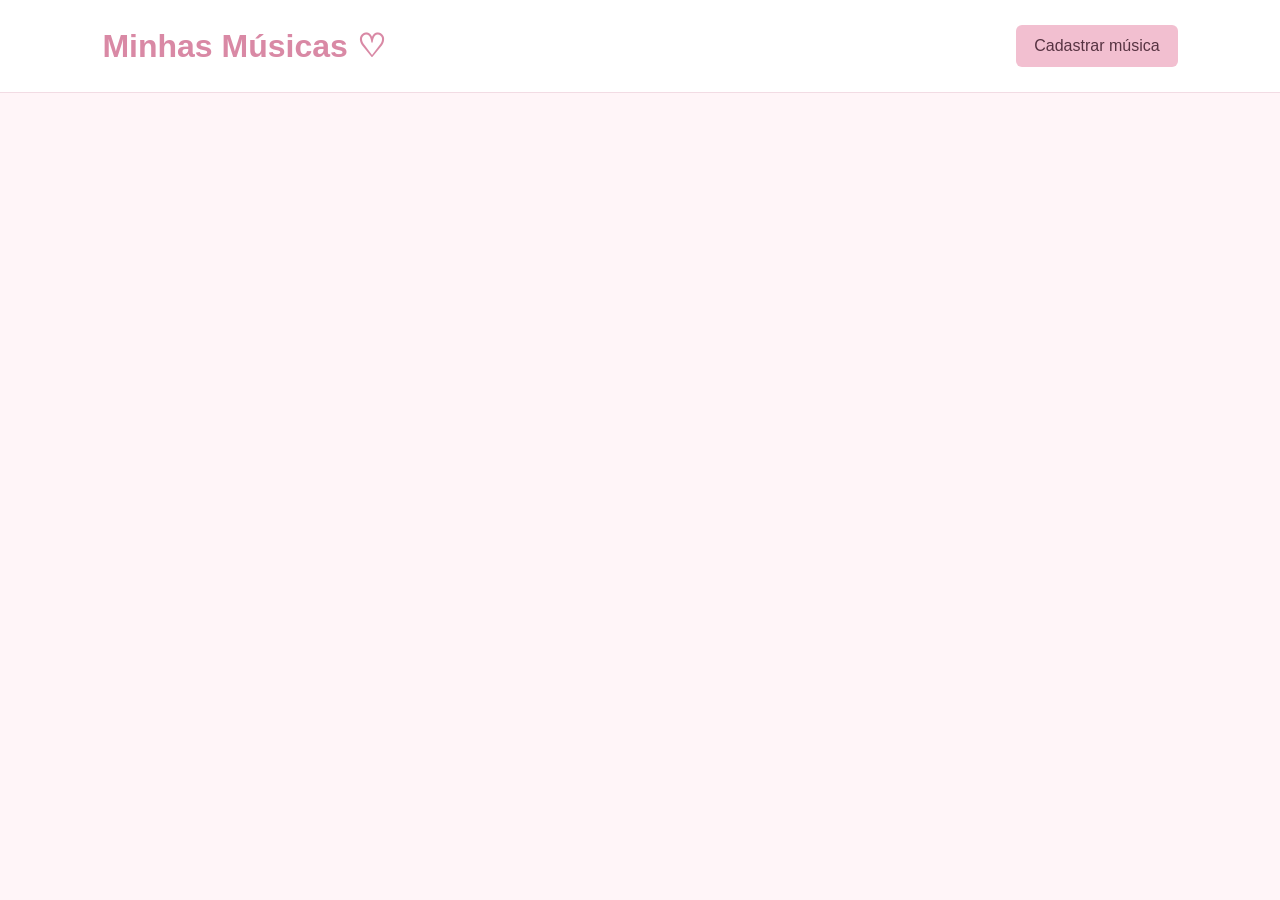
<file: index.html>
<!DOCTYPE html>
<html lang="pt-br">
<head>
    <meta charset="UTF-8">
    <meta name="viewport" content="width=device-width, initial-scale=1.0">
    <title>Minhas Músicas</title>
    <link rel="stylesheet" href="index.css">
</head>
<body>

    <header>
        <h1>Minhas Músicas ♡</h1>
        <a href="cadastrar.html">Cadastrar música</a>
    </header>

    <main>
        <section id="listaMusicas">

            
            

        </section>
    </main>

    <script src="index.js"></script>
</body>
</html>
</file>
<file: index.css>
* {
    margin: 0;
    padding: 0;
    box-sizing: border-box;
    font-family: Arial, sans-serif;
}

body {
    background-color: #FFF5F8;
    color: #333;
}

header {
    background-color: #FFFFFF;
    padding: 25px 8%;
    display: flex;
    justify-content: space-between;
    align-items: center;
    border-bottom: 1px solid #F2DCE4;
}

header h1 {
    color: #D989A5;
}

header a {
    background-color: #F2BFD0;
    color: #573342;
    padding: 12px 18px;
    text-decoration: none;
    border-radius: 6px;
}

header a:hover {
    background-color: #E8A5BA;
}

main {
    padding: 40px 8%;
}

#listaMusicas {
    display: flex;
    flex-direction: column;
    gap: 20px;
}

.musica {
    background-color: #FFFFFF;
    padding: 25px;
    border-radius: 10px;
    box-shadow: 0 2px 8px rgba(217, 137, 165, 0.12);
}

.musica h2 {
    margin-bottom: 10px;
    color: #C16F8D;
}

.artista {
    color: #666;
    margin-bottom: 8px;
}

.detalhes {
    color: #888;
    margin-bottom: 20px;
}

.acoes {
    display: flex;
    gap: 12px;
}

.editar {
    background-color: #F2BFD0;
    color: #573342;
    padding: 9px 16px;
    border-radius: 5px;
    text-decoration: none;
}

.editar:hover {
    background-color: #E8A5BA;
}

.apagar {
    background-color: #D989A5;
    color: white;
    border: none;
    padding: 9px 16px;
    border-radius: 5px;
    cursor: pointer;
}

.apagar:hover {
    background-color: #C16F8D;
}
</file>
